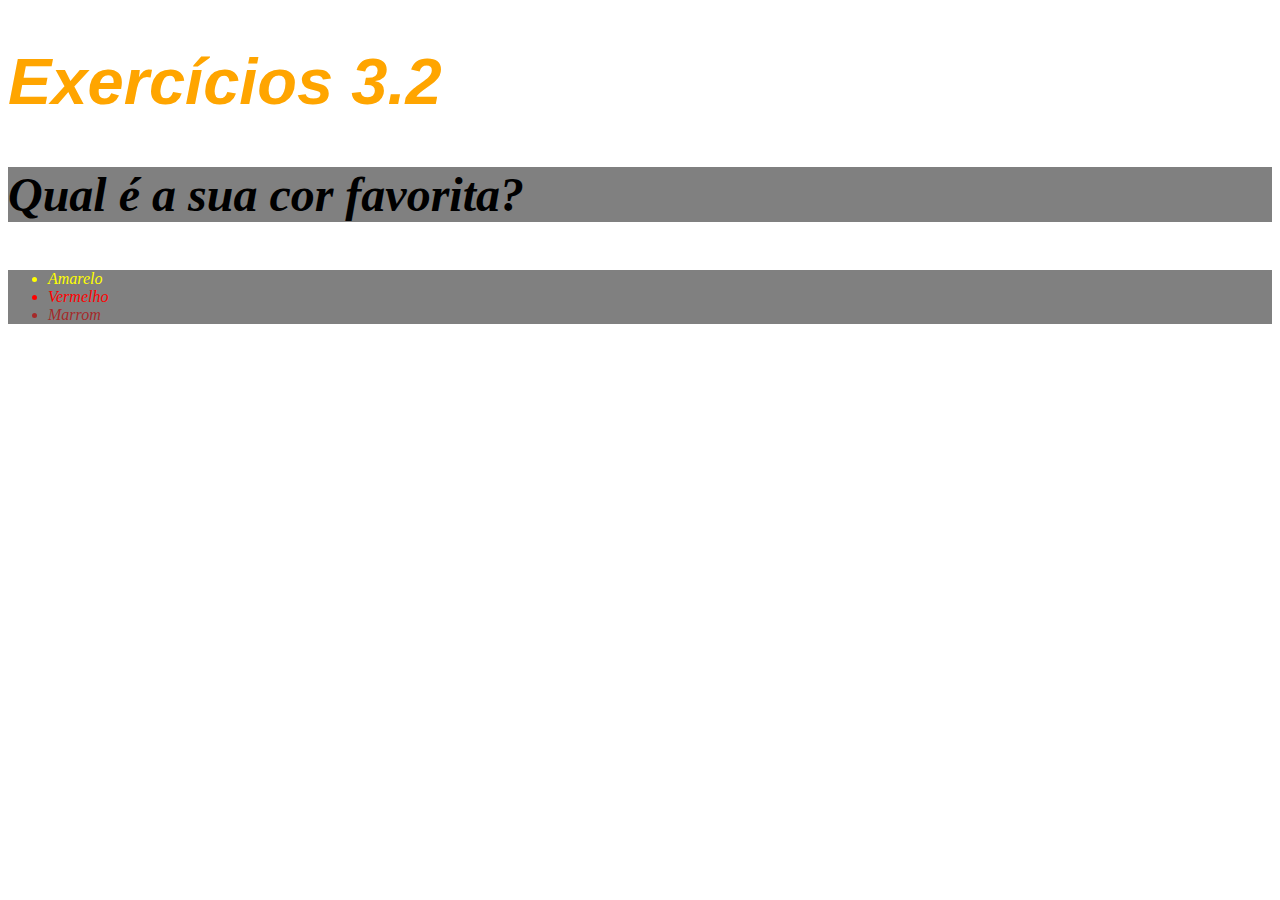
<file: bloco_3/dia_2/corfavorita.html>
<!DOCTYPE html>
<html lang="pt-br">
  <head>
    <meta charset="UTF-8">
    <title>Cor favorita</title>
    <link rel="stylesheet" type="text/CSS" href="style.css">
  </head>
  <body>
    <h1>Exercícios 3.2</h1>
    <p class="corFavorita">Qual é a sua cor favorita?</p>
    <ul class="corFavorita">
      <li id="amarelo">Amarelo</li>
      <li id="vermelho">Vermelho</li>
      <li id="marrom">Marrom</li>
    </ul>

    <!-- Exercícios
 - Modifique o tamanho do h1 para 65 pixels
 - Modifique a cor do texto do h1 para laranja
 - Modifique a cor de fundo da lista não ordenada 
 - Crie uma classe para modificar a cor de fundo da tag p e da ul ao mesmo tempo
    -->

    <!-- Exercícios
     1 - Modifique o família do h1 para sans-serif
     2 - Deixe o paragrafo com o font-weight 600
     3 - Modifique o font-size do body para 16px
     4 - Coloque o tamanho do paragrafo com o tamanho de 3 vezes o padrão do body
     5 - Explore as propriedades font-style, line-height, text-align e text-decoration
     6 - Troque a cor de fundo de cada item da lista para a cor correspondente ao texto
    -->

     <!-- Exercícios
      Coloque todo o CSS criado até agora nos exercícios anteriores em um arquivo externo.
    -->
  </body>
</html>
</file>
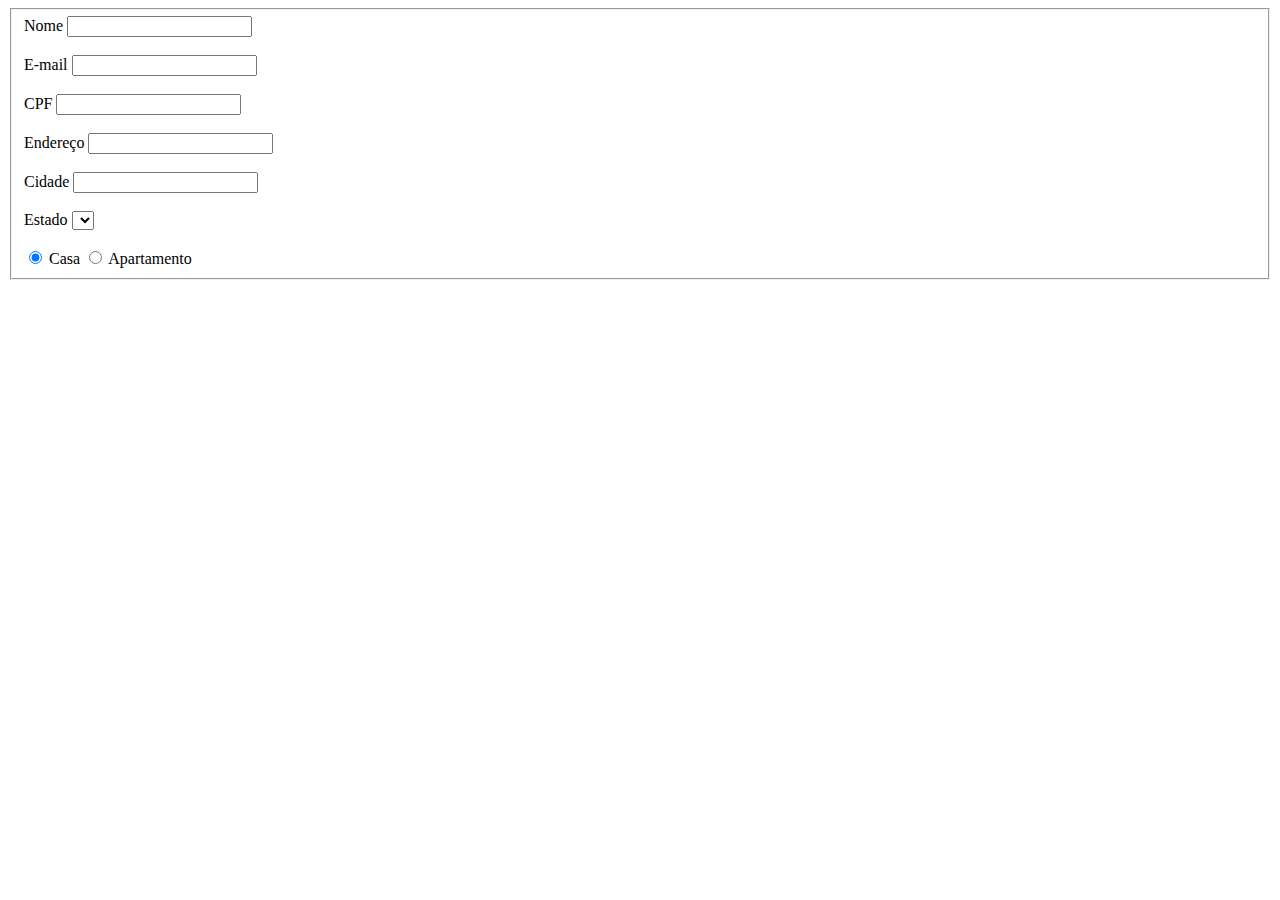
<file: exercises/6.1/form.html>
<!DOCTYPE html>
<html lang="en">
<head>
    <meta charset="UTF-8">
    <meta name="viewport" content="width=device-width, initial-scale=1.0">
    <title>Formulário de currículo</title>
</head>
<body>
    <fieldset>
        <label for="nome">Nome</label>
        <input type="text" name="nome" required maxlength="40">
        <br><br>
        <label for="email">E-mail</label>
        <input type="email" name="email" required maxlength="50">
        <br><br>
        <label for="cpf">CPF</label>
        <input type="text" name="cpf" required maxlength="11">
        <br><br>
        <label for="endereco">Endereço</label>
        <input type="text" name="endereco" required maxlength="200">
        <br><br>
        <label for="cidade">Cidade</label>
        <input type="text" name="cidade" required maxlength="28">
        <br><br>
        <label for="estado">Estado</label>
        <select name="estado" id="estado"></select>
        <br><br>
        <input type="radio" name="tipo" value="casa" checked id="tipo">
        <label for="tipo">Casa</label>
        <input type="radio" name="tipo" value="apto" id="tipo">
        <label for="tipo">Apartamento</label>

    </fieldset>
</body>
</html>
</file>
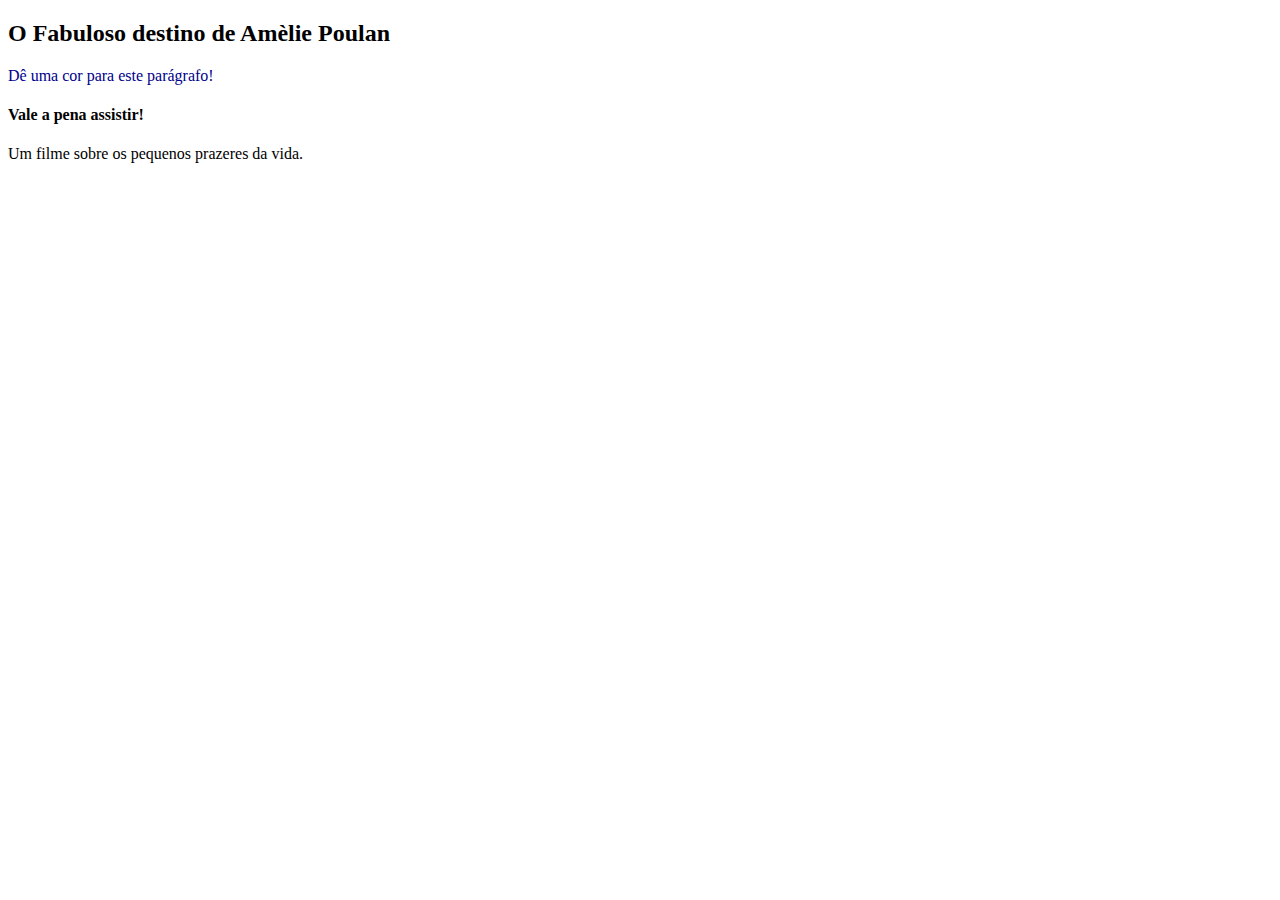
<file: exercises/javascript-dom-eventos-e-web-storage_1/parte2.html>
<!DOCTYPE html>
<html>
  <body>
    <h2 id="page-title">Título</h2>
    <p id="paragraph">Dê uma cor para este parágrafo!</p>
    <h4 id="subtitle">Subtítulo</h4>
    <p id="second-paragraph">Segundo parágrafo!</p>

    <script>
      var paragraph = document.getElementById("paragraph");
      paragraph.style.color = "darkblue";
      document.getElementById("page-title").innerText = "O Fabuloso destino de Amèlie Poulan";
      document.getElementById("second-paragraph").innerText = "Um filme sobre os pequenos prazeres da vida.";
      document.getElementById("subtitle").innerText = "Vale a pena assistir!"
    </script>
  </body>
</html>
</file>
<file: bloco_3/dia_2/style.css>
h1 {
    font-size: 65px;
    color: orange;
    font-family: sans-serif;
}
ul{
    background-color: orchid;
}
.corFavorita{
    background-color:grey;
}
p{
    font-weight: 600;
    font-size: 3em;
}
body{
    font-size: 16px;
    font-style:oblique;
    
}
#amarelo{
    color: yellow;
}
#vermelho{
    color: red;
}
#marrom{
    color: brown;
}
</file>
